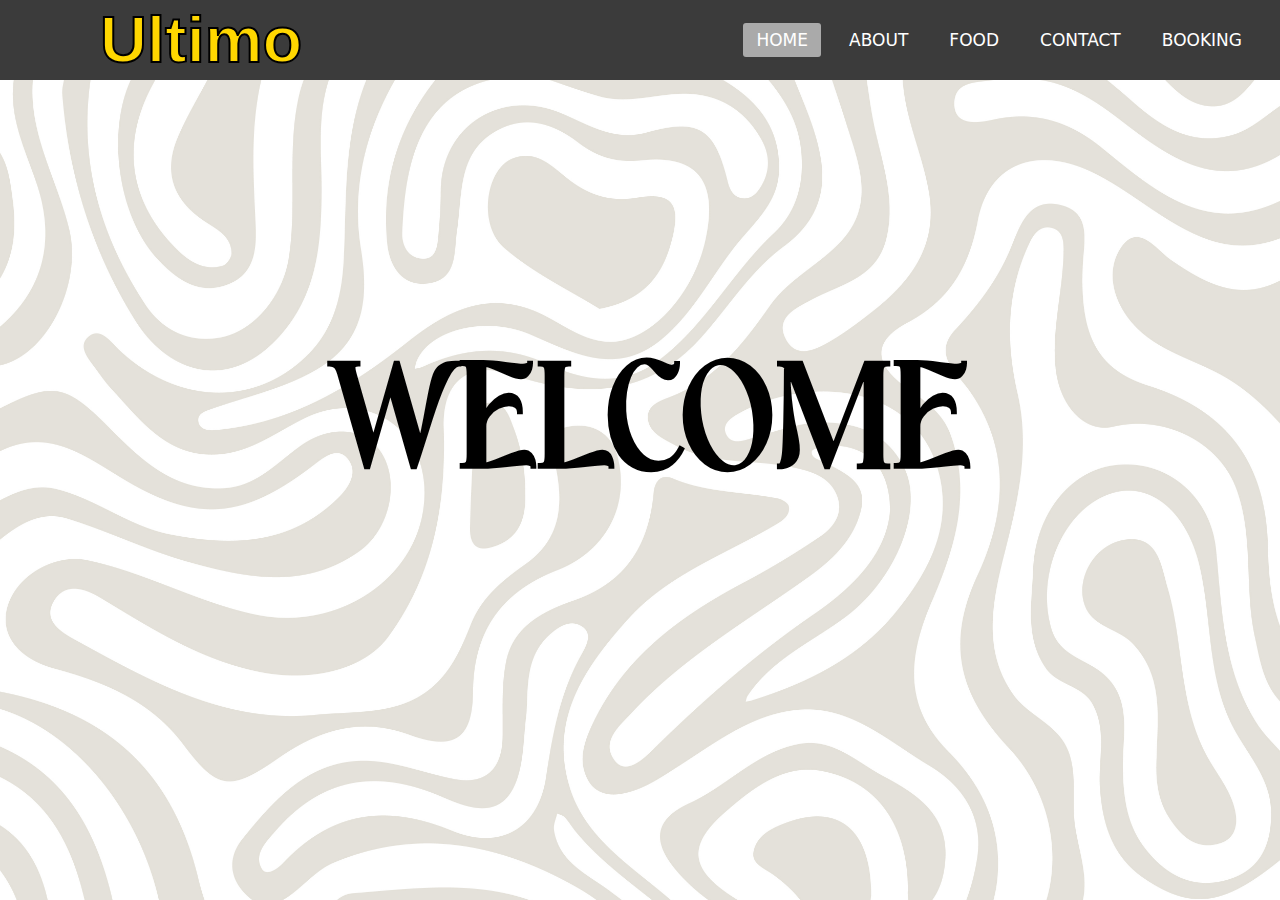
<file: index.html>
<!DOCTYPE html>
<html lang="en">
<head>
    <title>Ultimo</title>

    <!-- for linking the html to the css file and also for importing the font -->
    <link rel="stylesheet" href="style.css">
    <link rel="stylesheet" href="https://cdnjs.cloudflare.com/ajax/libs/font-awesome/4.7.0/css/font-awesome.min.css">
    <meta name="viewport" content="width=device-width, initial-scale=1">
    <style>
        /* this will import a font */
        @font-face
        {
            font-family: Sinera;
            src: url(Sinera.woff);
        }
        /* this will adjust the position of the text and decorate the size,font and color */
        h1 
        {
            font-family: Sinera;
            font-size: 150px;
            width: 50%;
            margin: auto;
            width: 50%;
            padding: 10px;
            text-align: center;
        }

        /* this will support the h1 to be position in the center of the page */
        h2
        {
            margin: auto;
            width: 50%;
            padding: 10px;
            text-align: center;
            height: 32%;
        }

        /* when a page width is smaller than 870px, the h1 will change text size */
        @media (max-width:870px)
        {
            h1
            {
                font-size: 100px;
                transition: all .5s;
            }
        }

        /* when a page width is bigger than 870px, the h1 will change text size */
        @media (min-width:870px)
        {
            h1
            {
                font-size: 150px;
                transition: all .5s;
            }
        }

        /* when a page width is smaller than 600px, the h1 will change text size */
        @media (max-width: 600px)
        {
            h1
            {
                font-size: 75px;
                transition: all .5s;
            }
        }
    </style>
</head>
<body>

    <!-- this is for the menu bar -->
    <nav>
        <!-- When click the 3 horizontal lines, it will either tick or untick the check box -->
        <input type="checkbox" id="check">
        <label for="check" class="checkbutton">
            <!-- For adding the 3 horizontal line logo -->
            <i class="fa fa-bars"></i>
        </label>

        <!-- For labeling or adding a logo to the top left of the screen -->
        <label class="logo">Ultimo</label>

        <!-- This the options in the menu and will take you to another page when click -->
        <ul>
            <li><a class="active" href="#">Home</a></li>
            <li><a href="about.html">About</a></li>
            <li><a href="food.html">Food</a></li>
            <li><a href="contact.html">Contact</a></li>
            <li><a href="booking.html">Booking</a></li>
        </ul>
    </nav>

    <!-- This is where the background picture is and the h1 -->
    <section>
        <h2></h2>
        <h1>WELCOME</h1>
    </section>
</body>
</html>
</file>
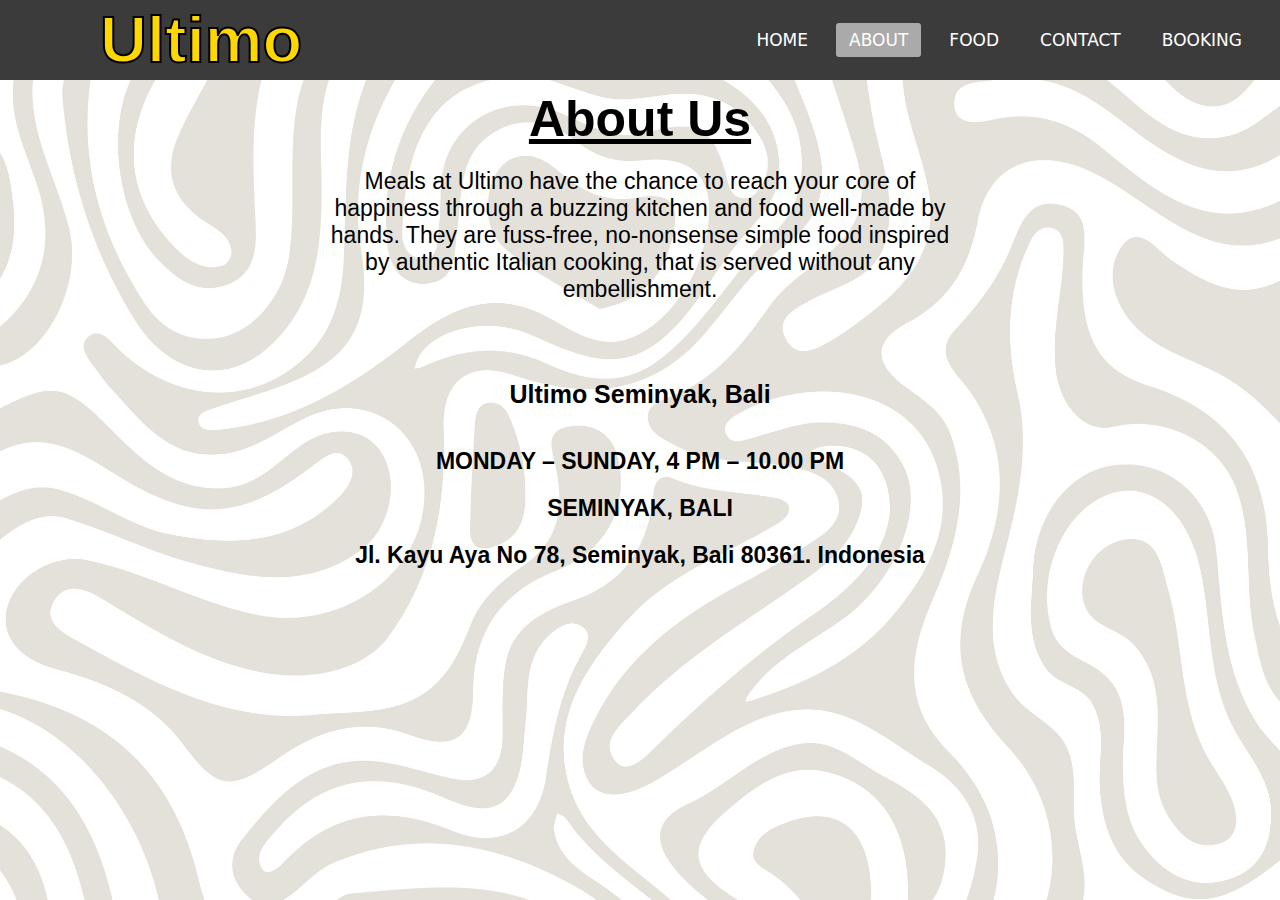
<file: about.html>
<!DOCTYPE html>
<html lang="en">
<head>
    <title>Ultimo</title>
    <!-- for linking the html to the css file and also for importing the font -->
    <link rel="stylesheet" href="style.css">
    <link rel="stylesheet" href="https://cdnjs.cloudflare.com/ajax/libs/font-awesome/4.7.0/css/font-awesome.min.css">
    <meta name="viewport" content="width=device-width, initial-scale=1">
    <style>

        /* This will decorate the text font, size and alignment */
        .aboutus
        {
            margin: auto;
            width: 50%;
            padding: 10px;
            text-align: center;
            font-size: 50px;
        }

        /* This will decorate the text font and size */
        h1
        {
            font-family: Arial, Helvetica, sans-serif;
            font-size: 50px;
            font-weight: bold;
            text-decoration: underline;
        }

        /* This will decorate the text font and size */
        #p1
        {
            font-size: 23px;
            font-family: Arial, Helvetica, sans-serif;
        }

        /* This will decorate the text font and size */
        #p2
        {
            font-size: 25px;
            font-family: Arial, Helvetica, sans-serif;
            font-weight: bold;
        }

        /* This will decorate the text font and size */
        #p3
        {
            font-size: 23px;
            font-family: Arial, Helvetica, sans-serif;
            font-weight: bold;
        }

        /* This will decorate the text font and size */
        #p4
        {
            font-size: 23px;
            font-family: Arial, Helvetica, sans-serif;
            font-weight: bold;
        }

        /* This will decorate the text font and size */
        #p5
        {
            font-size: 23px;
            font-family: Arial, Helvetica, sans-serif;
            font-weight: bold;
        }
    </style>
</head>
<body>
    <!-- this is for the menu bar -->
    <nav>
        <!-- When click the 3 horizontal lines, it will either tick or untick the check box -->
        <input type="checkbox" id="check">
        <label for="check" class="checkbutton">
            <!-- For adding the 3 horizontal line logo -->
            <i class="fa fa-bars"></i>
        </label>

        <!-- For labeling or adding a logo to the top left of the screen -->
        <label class="logo">Ultimo</label>

        <!-- This the options in the menu and will take you to another page when click -->
        <ul>
            <li><a href="index.html">Home</a></li>
            <li><a class="active" href="#">About</a></li>
            <li><a href="food.html">Food</a></li>
            <li><a href="contact.html">Contact</a></li>
            <li><a href="booking.html">Booking</a></li>
        </ul>
    </nav>

    <!-- This is where the background picture is and the text. The <br> is there to create a line break -->
    <section>
        <h1 class="aboutus">About Us</h1>
        <p id="p1" class="aboutus">Meals at Ultimo have the chance to reach your core of happiness through a buzzing kitchen and food well-made by hands. They are fuss-free, no-nonsense simple food inspired by authentic Italian cooking, that is served without any embellishment.</p>
        <br>
        <br>
        <br>
        <p id="p2" class="aboutus">Ultimo Seminyak, Bali</p>
        <br>
        <p id="p3" class="aboutus">MONDAY – SUNDAY, 4 PM – 10.00 PM</p>
        <p id="p4" class="aboutus">SEMINYAK, BALI</p>
        <p id="p5" class="aboutus">Jl. Kayu Aya No 78, Seminyak, Bali 80361. Indonesia</p>
    </section>
</body>
</html>
</file>
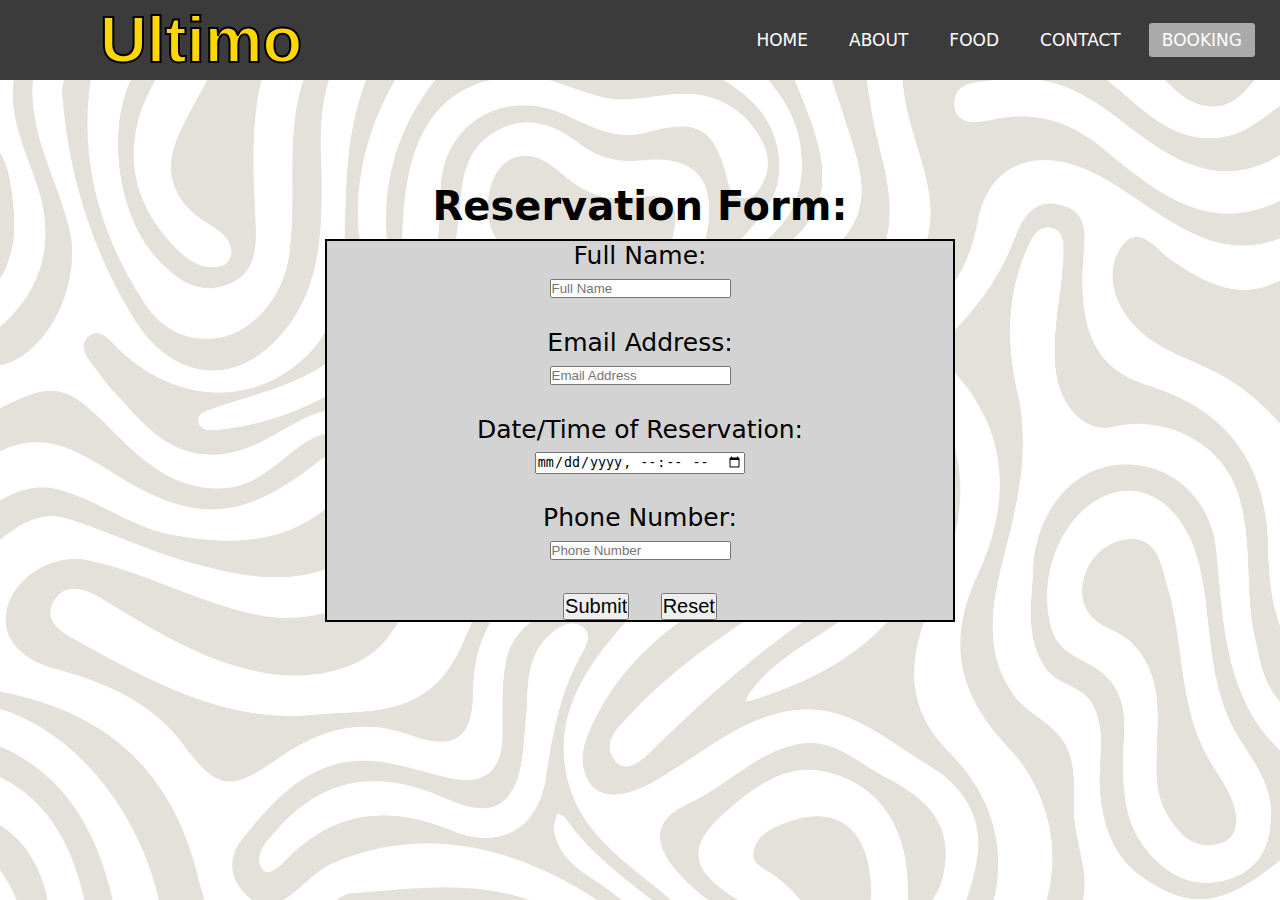
<file: booking.html>
<!DOCTYPE html>
<html lang="en">
<head>
    <title>Ultimo</title>
    <!-- for linking the html to the css file and also for importing the font -->
    <link rel="stylesheet" href="style.css">
    <link rel="stylesheet" href="https://cdnjs.cloudflare.com/ajax/libs/font-awesome/4.7.0/css/font-awesome.min.css">
    <meta name="viewport" content="width=device-width, initial-scale=1">
    <style>

        /* this will decorate the form */
        form
        {
            margin: auto;
            width: 50%;
            padding: 5px;
            text-align: center;
            font-size: 25px;
        }

        /* this will decorate the first heading */
        h1
        {
            margin: auto;
            width: 50%;
            padding: 5px;
            text-align: center;
            font-size: 40px;
        }

        /* this will provide support for the first heading to be in the center of page */
        h2
        {
            margin: auto;
            width: 50%;
            padding: 5px;
            text-align: center;
            height: 12%;
        }

        /* This will decorate the reset button */
        #reset
        {
            margin-left: 5%;
            margin-right: auto;
            color: black;
            font-size: 20px;
        }

        /* This will decorate the submit button */
        #submit
        {
            margin-left: auto;
            margin-right: auto;
            color: black;
            font-size: 20px;
        }

        /* This will change the color of the text in the form to black */
        #date-time
        {
            color: black;
        }

        /* This will display a border and will change the background color in the box to gray */
        fieldset
        {
            display: block;
            border: 2px solid;
            background-color: lightgray;
        }
    </style>
</head>
<body>
    <!-- this is for the menu bar -->
    <nav>
        <!-- When click the 3 horizontal lines, it will either tick or untick the check box -->
        <input type="checkbox" id="check">
        <label for="check" class="checkbutton">
            <!-- For adding the 3 horizontal line logo -->
            <i class="fa fa-bars"></i>
        </label>

        <!-- For labeling or adding a logo to the top left of the screen -->
        <label class="logo">Ultimo</label>

        <!-- This the options in the menu and will take you to another page when click -->
        <ul>
            <li><a href="index.html">Home</a></li>
            <li><a href="about.html">About</a></li>
            <li><a href="food.html">Food</a></li>
            <li><a href="contact.html">Contact</a></li>
            <li><a class="active" href="#">Booking</a></li>
        </ul>
    </nav>

    <!-- This is where the background picture is and the h1 -->
    <section>
        <h2></h2>
        <h1>Reservation Form: </h1>

        <!--The form will take the user to "action_page.php" after filling all of the input and clicking the Submit button-->
        <form action="action_page.php">

            <!-- This is to keep the form inside the box -->
            <fieldset>

                <!--Labels will be put right next to the input and there will be different types of input-->
                <div class="labelrow">
                <label for="fullname">Full Name:</label>
                </div>
                <div class="inputrow">
                    <input type="text" name="fullname" placeholder="Full Name">
                </div>
                <br>
                <div class="labelrow">            
                    <label for="email">Email Address:</label>
                </div>
                <div class="inputow">
                    <input type="text" name="email" placeholder="Email Address">
                </div>
                <br>
                <div class="labelrow">
                <label for="date">Date/Time of Reservation:</label>
                </div>
                <div class="inputrow">
                    <input type="datetime-local" name="date" id="date-time">
                </div>
                <br>
                <div class="labelrow">
                    <label for="phone">Phone Number:</label>
                </div>
                <div class="inputrow">
                    <input type="number" name="phone" placeholder="Phone Number">
                </div>
                <br>
                <input type="submit" id="submit"><input type="reset" id="reset">
                <br>
            </fieldset>
        </form>
    </section>
</body>
</html>
</file>
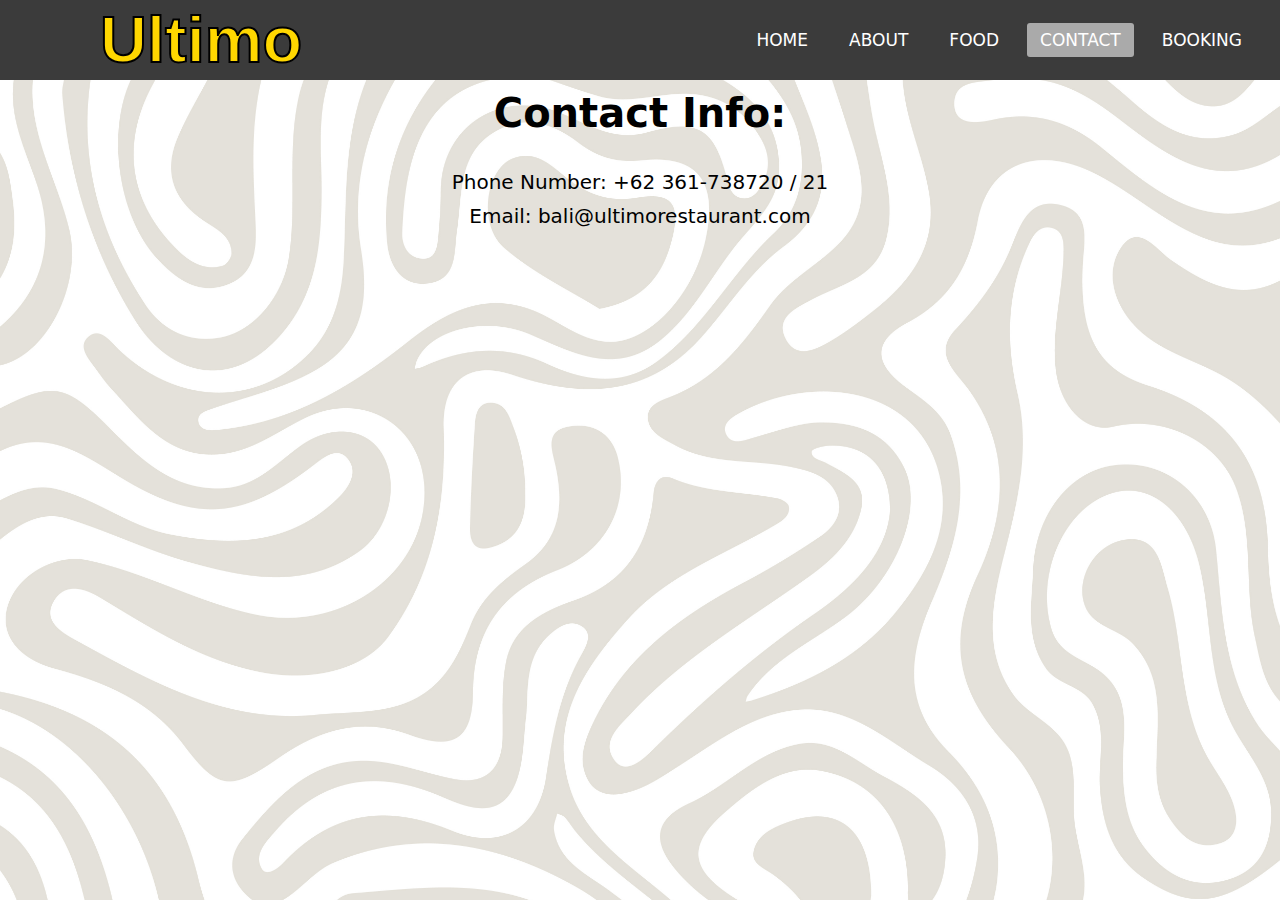
<file: contact.html>
<!DOCTYPE html>
<html lang="en">
<head>
    <title>Ultimo</title>
    <!-- for linking the html to the css file and also for importing the font -->
    <link rel="stylesheet" href="style.css">
    <link rel="stylesheet" href="https://cdnjs.cloudflare.com/ajax/libs/font-awesome/4.7.0/css/font-awesome.min.css">
    <meta name="viewport" content="width=device-width, initial-scale=1">
    <style>

        /* to decorate #contactinfo font, size and alignment to the middle */
        #contactinfo
        {
            margin: auto;
            width: 50%;
            padding: 10px;
            text-align: center;
            font-size: 40px;
        }

        /* to decorate the paragraph font, size and alignment to the middle */
        p
        {
            margin: auto;
            width: 50%;
            padding: 5px;
            text-align: center;
            font-size: 20px;
        }
    </style>
</head>
<body>
    <!-- this is for the menu bar -->
    <nav>
        <!-- When click the 3 horizontal lines, it will either tick or untick the check box -->
        <input type="checkbox" id="check">
        <label for="check" class="checkbutton">
            <!-- For adding the 3 horizontal line logo -->
            <i class="fa fa-bars"></i>
        </label>

        <!-- For labeling or adding a logo to the top left of the screen -->
        <label class="logo">Ultimo</label>

        <!-- This the options in the menu and will take you to another page when click -->
        <ul>
            <li><a href="index.html">Home</a></li>
            <li><a href="about.html">About</a></li>
            <li><a href="food.html">Food</a></li>
            <li><a class="active" href="#">Contact</a></li>
            <li><a href="booking.html">Booking</a></li>
        </ul>
    </nav>

    <!-- This is where the background picture is and the contact information -->
    <section>
        <h1 id="contactinfo">Contact Info:</h1>
        <br>
        <p>Phone Number: +62 361-738720 / 21</p>
        <p>Email: bali@ultimorestaurant.com</p>
    </section>
</body>
</html>
</file>
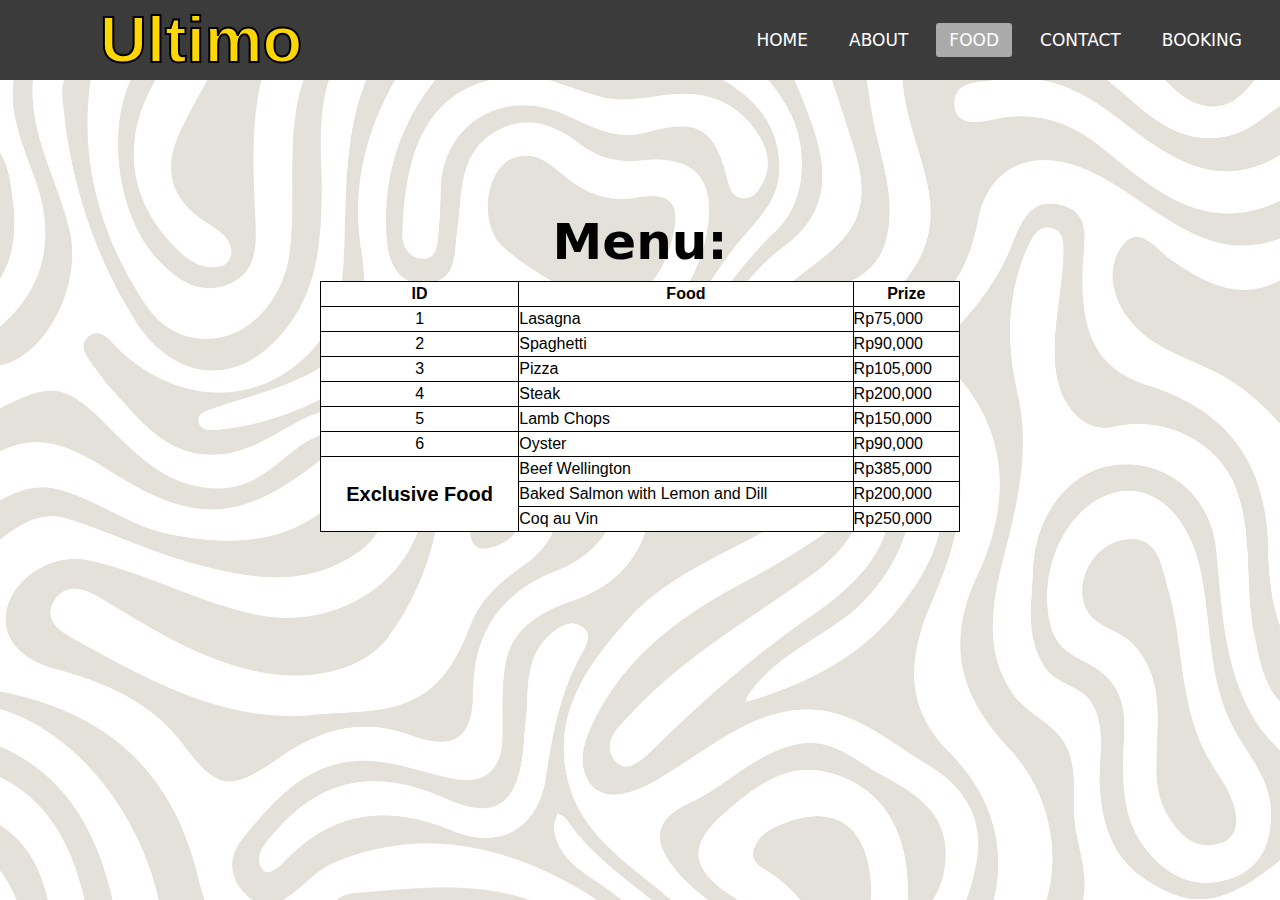
<file: food.html>
<!DOCTYPE html>
<html lang="en">
<head>
    <title>Ultimo</title>
    <!-- for linking the html to the css file and also for importing the font -->
    <link rel="stylesheet" href="style.css">
    <link rel="stylesheet" href="https://cdnjs.cloudflare.com/ajax/libs/font-awesome/4.7.0/css/font-awesome.min.css">
    <meta name="viewport" content="width=device-width, initial-scale=1">
    <style>

        /* This is for decorating the table */
        table,th,td 
            {
                border: 1px solid black;
                border-collapse: collapse;
                height: 25px;
                font-family: Arial, Helvetica, sans-serif;
                background-color: white;
            }
        
        /* for placing the table in the middle of the page */
        table
        {
            margin-left: auto;
            margin-right: auto;
        }

        /* for decorating the font, size, color and alignment of the text */
        #title
        {
            margin: auto;
            width: 50%;
            padding: 10px;
            text-align: center;
            font-size: 50px;
        }

        /* to support the #title that the position can be a little in the center of the page or rather in the bottom middle of it */
        h2
        {
            margin: auto;
            width: 50%;
            padding: 5px;
            text-align: center;
            height: 15%;
        }
    </style>
</head>
<body>
    <!-- this is for the menu bar -->
    <nav>
        <!-- When click the 3 horizontal lines, it will either tick or untick the check box -->
        <input type="checkbox" id="check">
        <label for="check" class="checkbutton">
            <!-- For adding the 3 horizontal line logo -->
            <i class="fa fa-bars"></i>
        </label>

        <!-- For labeling or adding a logo to the top left of the screen -->
        <label class="logo">Ultimo</label>

        <!-- This the options in the menu and will take you to another page when click -->
        <ul>
            <li><a href="index.html">Home</a></li>
            <li><a href="about.html">About</a></li>
            <li><a class="active" href="#">Food</a></li>
            <li><a href="contact.html">Contact</a></li>
            <li><a href="booking.html">Booking</a></li>
        </ul>
    </nav>

    <!-- This is where the background picture is and the table -->
    <section>
        <h2></h2>
        <h1 id="title">Menu:</h1>

        <!--this will make the table a little bit wider-->
        <table style="width: 50%;">

            <!-- This is the name of category of each column -->
            <tr>
                <th>ID</th>
                <th>Food</th>
                <th>Prize</th>
            </tr>

            <!-- these are the list of food and prices in each row -->
            <tr>
                <!--it's to align all the text in the first column to the middle-->
                <td align="middle">1</td>
                <td>Lasagna</td>
                <td>Rp75,000</td>
            </tr>
            <tr>
                <td align="middle">2</td>
                <td>Spaghetti</td>
                <td>Rp90,000</td>
            </tr>
            <tr>
                <td align="middle">3</td>
                <td>Pizza</td>
                <td>Rp105,000</td>
            </tr>
            <tr>
                <td align="middle">4</td>
                <td>Steak</td>
                <td>Rp200,000</td>
            </tr>
            <tr>
                <td align="middle">5</td>
                <td>Lamb Chops</td>
                <td>Rp150,000</td>
            </tr>
            <tr>
                <td align="middle">6</td>
                <td>Oyster</td>
                <td>Rp90,000</td>
            </tr>
            <tr>
                <!--it is to make the cell in the first column to span at least 3 row and the style is to adjust the font size-->
                <th rowspan="3" style="font-size: 20px;">Exclusive Food</th>
                <td>Beef Wellington</td>
                <td>Rp385,000</td>
            </tr>
            <tr>
                <td>Baked Salmon with Lemon and Dill</td>
                <td>Rp200,000</td>
            </tr>
            <tr>
                <td>Coq au Vin</td>
                <td>Rp250,000</td>
            </tr>
        </table>
    </section>
</body>
</html>
</file>
<file: style.css>
/* for styling all the elements in the html*/
*
{
    padding: 0;
    margin: 0;
    text-decoration: none;
    list-style: none;
    box-sizing: border-box;
}

/* For font of the body */
body
{
    font-family: system-ui, -apple-system, BlinkMacSystemFont, 'Segoe UI', Roboto, Oxygen, Ubuntu, Cantarell, 'Open Sans', 'Helvetica Neue', sans-serif;
}

/* To change the color of the top area of the page horizontally */
nav
{
    background: #3b3b3b;
    height: 80px;
    width: 100%;
}

/* It is the logo of the website in the top left of the screen */
label.logo
{
    color: gold;
    font-size: 65px;
    line-height: 80px;
    padding: 0 100px;
    font-weight: bold;
    font-family: 'Franklin Gothic Medium', 'Arial Narrow', Arial, sans-serif;
    -webkit-text-stroke-width: 2px;
    -webkit-text-stroke-color: black;
}

/* to place the options to the right */
nav ul
{
    float: right;
    margin-right: 20px;
}

/* to make the position of the option horizontal */
nav ul li
{
    display: inline-block;
    line-height: 80px;
    margin: 0 5px;
}

/* to decorate the options and placing them not too far away from each other*/
nav ul li a
{
    color: white;
    font-size: 17px;
    padding: 7px 13px;
    border-radius: 3px;
    text-transform: uppercase;
}

/* When mouse hover over the menu, it will change color */
a.active, a:hover
{
    background: #aaaaaa;
    transition: .5s;
}

/* For positioning the 3 horizontal lines to the right and changing its color */
.checkbutton
{
    font-size: 30px;
    color: white;
    float: right;
    line-height: 80px;
    margin-right: 40px;
    cursor: pointer;
    display: none;
}

/* For hiding the checkbox */
#check
{
    display: none;
}

/* When screen size is below a certain width, the page or a function will respond to its change */
@media (max-width: 952px)
{
    label.logo
    {
        font-size: 30px;
        padding-left: 50px;
    }
    nav ul li a
    {
        font-size: 16px;
    }
}

/* When screen size is below a certain width, the page or a function will respond to it */
@media (max-width: 858px)
{
    .checkbutton
    {
        display: block;
    }

    /* When screen of the page is really small, it will change color and fit the menu and other data to fit*/
    ul
    {
        position: fixed;
        width: 100%;
        height: 100vh;
        background: #646464;
        top: 80px;
        left: -100%;
        text-align: center;

        /* It will transition the page color in 0.5 seconds */
        transition: all .5s;
    }

    /* When screen turn small, it will position the menu vertically*/
    nav ul li
    {
        display: block;
        margin: 50px 0;
        line-height: 30px;
    }

    nav ul li a 
    {
        font-size: 20px;
    }
    
    /* The menu button will change color when it is hover */
    a:hover, a.active
    {
        background: none;
        color: #aaaaaa;
    }

    /* Its to animate the change of the menu from the left, when click the 3 horizontal lines*/
    #check:checked ~ ul
    {
        left: 0;
    }
}

/* For the background image */
section
{
    background: url(abstract_pattern_design_background_2007.jpg) no-repeat;
    background-size: cover;
    height: calc(100vh - 80px);
}
</file>
